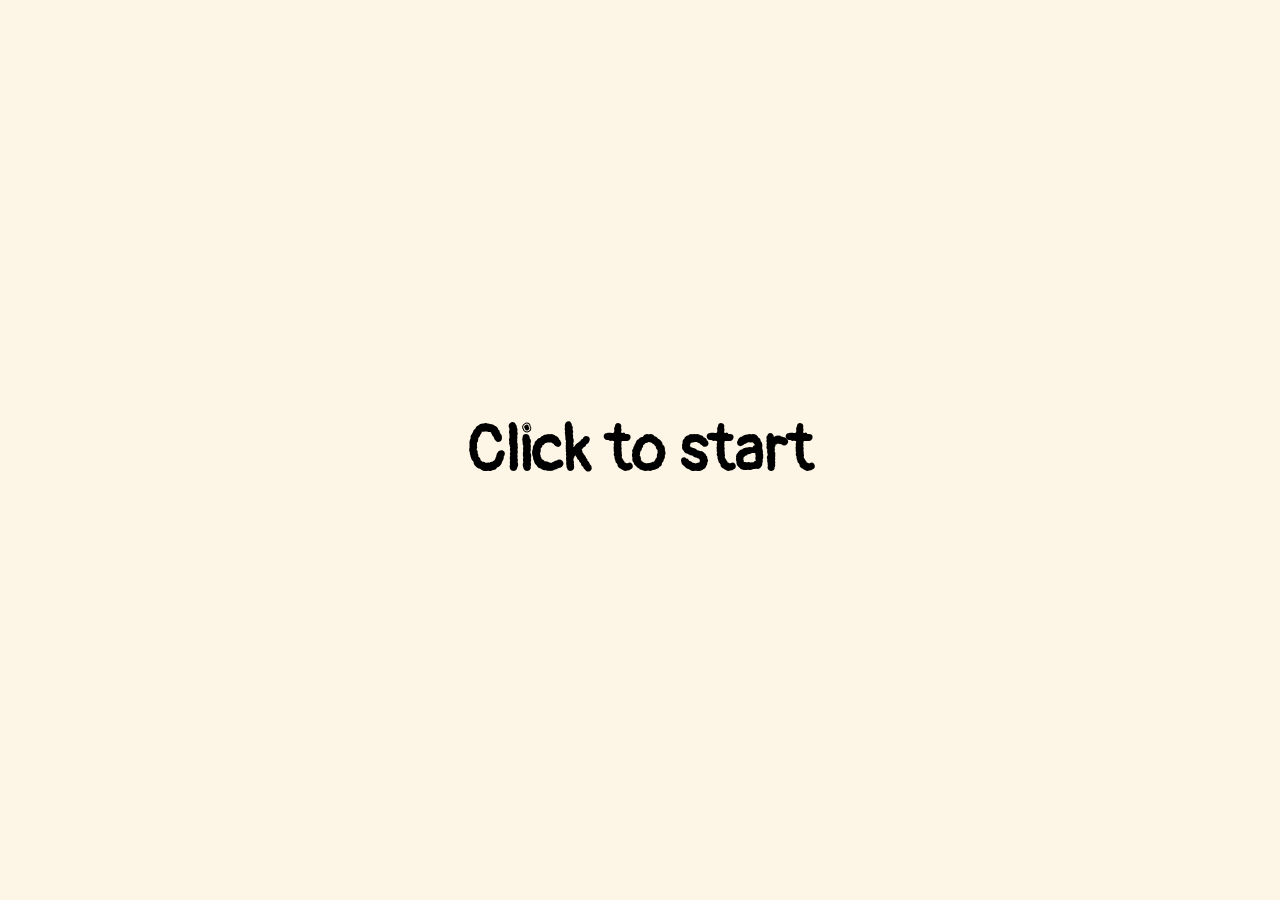
<file: index.html>
<!DOCTYPE html>
<html lang="en">
  <head>
    <meta charset="UTF-8" />
    <meta http-equiv="X-UA-Compatible" content="IE=edge" />
    <meta name="viewport" content="width=device-width, initial-scale=1.0" />
    <title>Document</title>
    <link rel="preconnect" href="https://fonts.gstatic.com" />
    <link
      href="https://fonts.googleapis.com/css2?family=Pangolin&display=swap"
      rel="stylesheet"
    />
    <link rel="stylesheet" href="index.css" />
  </head>
  <body>
    <div class="game_container">
      <div class="start">
        <h1 class="start_button">Click to start</h1>
      </div>

      <div class="restart">
        <h1 class="victory">Game Over</h1>
        <h2 class="restart_button">Click to restart</h2>
      </div>

      <div class="game">
        <div class="header">
          <div class="header_item item1">
            Time : <span class="time">100</span>
          </div>
          <div class="header-item item2">
            Flips : <span class="flip">0</span>
          </div>
        </div>

        <div class="container">
          <div class="boxes box1" data-name="crab">
            <img class="front front1" src="./images/card-game.svg" alt="card" />
            <img class="back back1" src="./images/crab.svg" alt="crab" />
          </div>
          <div class="boxes box2" data-name="bison">
            <img class="front front2" src="./images/card-game.svg" alt="card" />
            <img class="back back2" src="./images/bison.svg" alt="bison" />
          </div>
          <div class="boxes box3" data-name="dolphin">
            <img
              class="front front3"
              src="./images/card-game.svg "
              alt="card"
            />
            <img class="back back3" src="./images/dolphin.svg" alt="dolphin" />
          </div>
          <div class="boxes box4" data-name="elephant">
            <img class="front front4" src="./images/card-game.svg" alt="card" />
            <img
              class="back back4"
              src="./images/elephant.svg"
              alt="elephant"
            />
          </div>
          <div class="boxes box5" data-name="toucan">
            <img class="front front5" src="./images/card-game.svg" alt="card" />
            <img class="back back5" src="./images/toucan.svg" alt="toucan" />
          </div>
          <div class="boxes box6" data-name="snake">
            <img class="front front6" src="./images/card-game.svg" alt="card" />
            <img class="back back6" src="./images/snake.svg" alt="snake" />
          </div>
          <div class="boxes box7" data-name="owl">
            <img class="front front7" src="./images/card-game.svg" alt="card" />
            <img class="back back7" src="./images/owl.svg" alt="owl" />
          </div>
          <div class="boxes box8" data-name="monkey">
            <img class="front front8" src="./images/card-game.svg" alt="card" />
            <img class="back back8" src="./images/monkey.svg" alt="monkey" />
          </div>
          <div class="boxes box9" data-name="frog">
            <img class="front front9" src="./images/card-game.svg" alt="card" />
            <img class="back back9" src="./images/frog.svg" alt="frog" />
          </div>
          <div class="boxes box10" data-name="dracula">
            <img
              class="front front10"
              src="./images/card-game.svg"
              alt="card"
            />
            <img class="back back10" src="./images/dracula.svg" alt="dracula" />
          </div>
          <div class="boxes box11" data-name="bison">
            <img
              class="front front11"
              src="./images/card-game.svg"
              alt="card"
            />
            <img class="back back11" src="./images/bison.svg" alt="bison" />
          </div>
          <div class="boxes box12" data-name="crab">
            <img
              class="front front12"
              src="./images/card-game.svg"
              alt="card"
            />
            <img class="back back12" src="./images/crab.svg" alt="crab" />
          </div>
          <div class="boxes box13" data-name="dolphin">
            <img
              class="front front13"
              src="./images/card-game.svg"
              alt="card"
            />
            <img class="back back13" src="./images/dolphin.svg" alt="dolphin" />
          </div>
          <div class="boxes box14" data-name="dracula">
            <img
              class="front front14"
              src="./images/card-game.svg"
              alt="card"
            />
            <img class="back back14" src="./images/dracula.svg" alt="dracula" />
          </div>
          <div class="boxes box15" data-name="elephant">
            <img
              class="front front15"
              src="./images/card-game.svg"
              alt="card"
            />
            <img
              class="back back15"
              src="./images/elephant.svg"
              alt="elephant"
            />
          </div>
          <div class="boxes box16" data-name="frog">
            <img
              class="front front16"
              src="./images/card-game.svg"
              alt="card"
            />
            <img class="back back16" src="./images/frog.svg" alt="frog" />
          </div>
          <div class="boxes box17" data-name="monkey">
            <img
              class="front front17"
              src="./images/card-game.svg"
              alt="card"
            />
            <img class="back back17" src="./images/monkey.svg" alt="monkey" />
          </div>
          <div class="boxes box18" data-name="owl">
            <img
              class="front front18"
              src="./images/card-game.svg"
              alt="card"
            />
            <img class="back back18" src="./images/owl.svg" alt="owl" />
          </div>
          <div class="boxes box19" data-name="snake">
            <img
              class="front front19"
              src="./images/card-game.svg"
              alt="card"
            />
            <img class="back back19" src="./images/snake.svg" alt="snake" />
          </div>
          <div class="boxes box20" data-name="toucan">
            <img
              class="front front20"
              src="./images/card-game.svg"
              alt="card"
            />
            <img class="back back20" src="./images/toucan.svg" alt="toucan" />
          </div>
        </div>
      </div>
    </div>
    <script defer class="front" src="index.js"></script>
  </body>
</html>
</file>
<file: index.css>
*,
*::before,
*::after {
  margin: 0;
  padding: 0;
  box-sizing: border-box;
}

.game_container {
  width: 100%;
  height: 100vh;
  background: oldlace;
  overflow: hidden;
  display: flex;
  justify-content: center;
  align-items: center;
}

.game {
  width: 100vw;
  max-width: 32rem;
  height: 100vh;
  background-color: oldlace;
  justify-content: center;
  align-items: center;
  flex-direction: column;
  gap: 2rem;
  overflow: hidden;
  display: none;
}

.header {
  display: flex;
  align-items: center;
  justify-content: space-around;
  gap: 1rem;
  flex-wrap: wrap;
  width: 100%;
  flex-direction: row;
}

.container {
  display: grid;
  justify-content: center;
  align-items: center;
  grid-template-columns: repeat(5, 80px);
  grid-template-rows: repeat(4, 80px);
  grid-gap: 20px;
}

@media (max-width: 520px) {
  .container {
    grid-template-columns: repeat(4, 70px);
    grid-template-rows: repeat(5, 70px);
    grid-gap: 15px;
  }
}

@media (max-width: 400px) {
  .container {
    grid-template-columns: repeat(4, 60px);
    grid-template-rows: repeat(5, 60px);
    grid-gap: 15px;
  }
}

@media (max-width: 300px) {
  .container {
    grid-template-columns: repeat(3, 50px);
    grid-template-rows: repeat(7, 50px);
    grid-gap: 15px;
  }
}

.boxes {
  width: 100%;
  height: 100%;
  border-radius: 8px;
  box-shadow: 3px 3px 1px 1px rgb(156, 150, 140);
  background: rgb(236, 214, 177);
  transition: transform 0.3s ease-in-out;
  display: flex;
  justify-content: center;
  align-items: center;
  transform-style: preserve-3d;
}

.item1,
.item2 {
  color: rgb(34, 30, 30);
  font-size: 2rem;
  font-weight: bolder;
  font-family: "Pangolin", cursive;
  letter-spacing: 4px;
}

.boxes img {
  width: 65%;
  height: 75%;
}

.rotate {
  transform: rotateY(180deg);
  box-shadow: -3px 3px 1px 1px rgb(156, 150, 140);
}

.front {
  position: absolute;
  backface-visibility: hidden;
}

.back {
  backface-visibility: hidden;
  transform: rotateY(180deg);
}

.boxes:hover {
  cursor: pointer;
}

.start {
  width: 100vw;
  height: 100vh;
  display: flex;
  justify-content: center;
  align-items: center;
  transition: all 0.1s ease-in-out;
}

.start_button {
  font-size: 4rem;
  font-family: "Pangolin", cursive;
  cursor: pointer;
  text-align: center;
}

.start_button:hover {
  color: rgb(56, 56, 56);
}

.restart {
  width: 100vw;
  height: 100vh;
  display: flex;
  justify-content: center;
  align-items: center;
  flex-direction: column;
  gap: 1rem;
  text-align: center;
  display: none;
}

.restart h1 {
  font-size: 4rem;
  word-break: break-word;
  font-family: "Pangolin", cursive;
}

.restart h2 {
  font-size: 2rem;
  font-family: "Pangolin", cursive;
  transition: color 0.1s ease-in-out;
}

.restart h2:hover {
  cursor: pointer;
  color: rgb(82, 82, 82);
}
</file>
